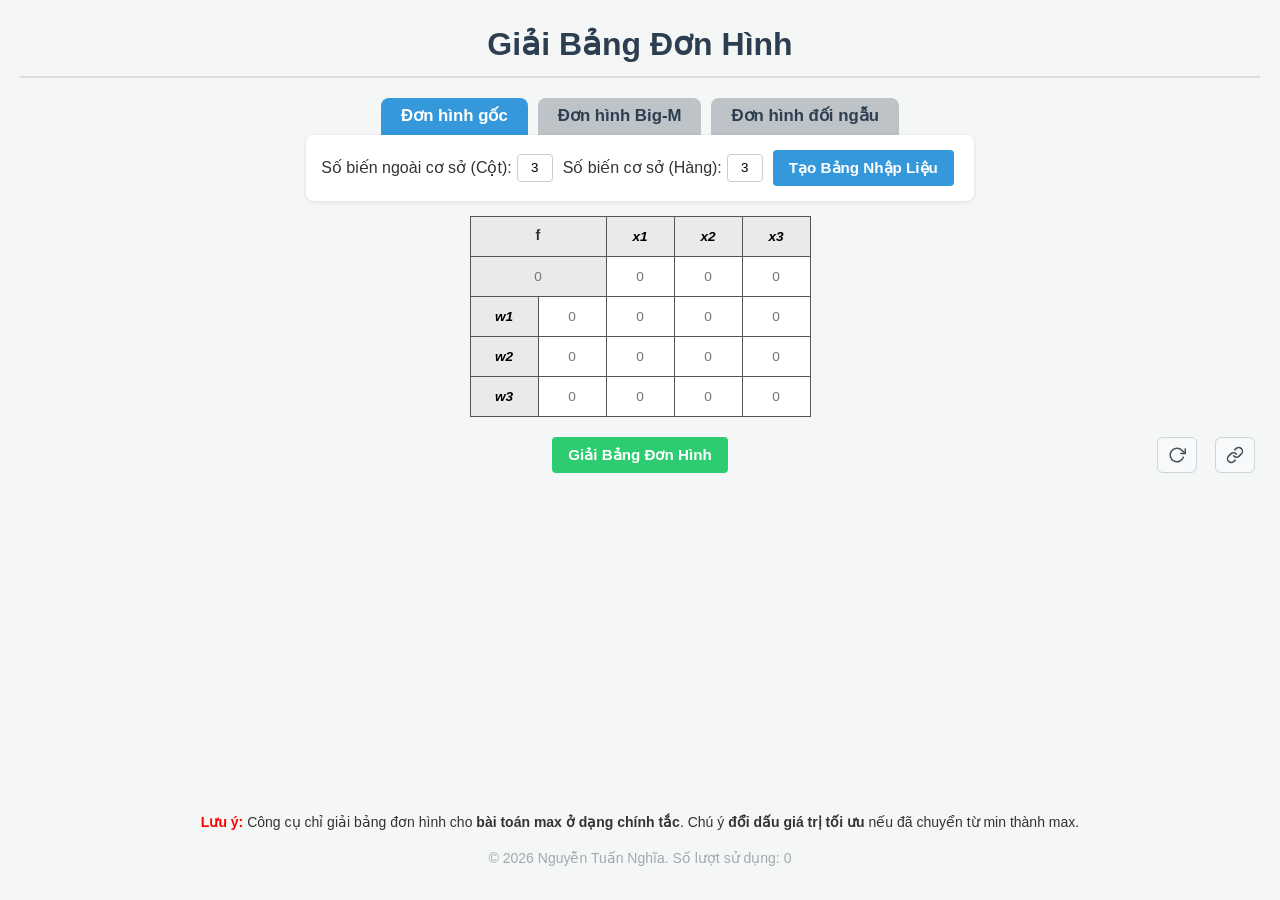
<file: index.html>
<!DOCTYPE html>
<html lang="vi">
<head>
    <meta charset="UTF-8">
    <meta name="viewport" content="width=device-width, initial-scale=1.0">
    <title>Giải Bảng Đơn Hình</title>
    <link rel="icon" type="image/x-icon" href="table.png">
    <link rel="stylesheet" href="style.css">
</head>
<body>
    <main class="content">
        <h1>Giải Bảng Đơn Hình</h1>
        
        <div class="tabs">
            <button class="tab-btn" id="tab-standard" onclick="setMode('standard')">Đơn hình gốc</button>
            <button class="tab-btn" id="tab-bigm" onclick="setMode('bigm')">Đơn hình Big-M</button>
            <button class="tab-btn" id="tab-dual" onclick="setMode('dual')">Đơn hình đối ngẫu</button>
        </div>

        <div class="setup-panel">
            <div class="setup-row">
                <div class="input-group">
                    <label>Số biến ngoài cơ sở (Cột): <input type="number" id="numCols" onfocus="clearValue(this)" onblur="restoreValue(this)" value="3" min="1"></label>
                    <label>Số biến cơ sở (Hàng): <input type="number" id="numRows" onfocus="clearValue(this)" onblur="restoreValue(this)" value="3" min="1"></label>
                </div>
                <div class="button-group">
                    <button onclick="generateInputGrid()">Tạo Bảng Nhập Liệu</button>
                </div>
            </div>
        </div>

        <div id="inputGridContainer"></div>
        <div id="controls" style="display: none; justify-content: center; align-items: center; position: relative; margin-top: 15px;">
            <!-- Nút chính (sẽ luôn nằm giữa do justify-content: center) -->
            <button id="solveButton" onclick="startSolving()">Giải Bảng Đơn Hình</button>
            
            <!-- Cụm nút phụ (ép sang phải bằng position: absolute) -->
            <div class="action-buttons">
                <button id="resetButton" onclick="resetProblem()" class="icon-btn" title="Làm mới bài toán">
                    <svg viewBox="0 0 24 24" width="18" height="18" stroke="currentColor" stroke-width="2" fill="none" stroke-linecap="round" stroke-linejoin="round"><polyline points="23 4 23 10 17 10"></polyline><path d="M20.49 15a9 9 0 1 1-2.12-9.36L23 10"></path></svg>
                </button>
                <button id="shareLinkButton" onclick="copyShareLink()" class="icon-btn" title="Sao chép link">
                    <svg viewBox="0 0 24 24" width="18" height="18" stroke="currentColor" stroke-width="2" fill="none" stroke-linecap="round" stroke-linejoin="round"><path d="M10 13a5 5 0 0 0 7.54.54l3-3a5 5 0 0 0-7.07-7.07l-1.72 1.71"></path><path d="M14 11a5 5 0 0 0-7.54-.54l-3 3a5 5 0 0 0 7.07 7.07l1.71-1.71"></path></svg>
                </button>
            </div>
        </div>

        <div id="outputArea"></div>
    </main>

    <footer>
        <p id="note"><strong><span style="color: red;">Lưu ý:</span></strong> Công cụ chỉ giải bảng đơn hình cho <strong>bài toán max ở dạng chính tắc</strong>. Chú ý <strong>đổi dấu giá trị tối ưu</strong> nếu đã chuyển từ min thành max.</p>
        <p>&copy; 2026 Nguyễn Tuấn Nghĩa. Số lượt sử dụng: <span id="clickCount">0</span></p>
    </footer>

    <script src="script.js"></script>
</body>
</html>
</file>
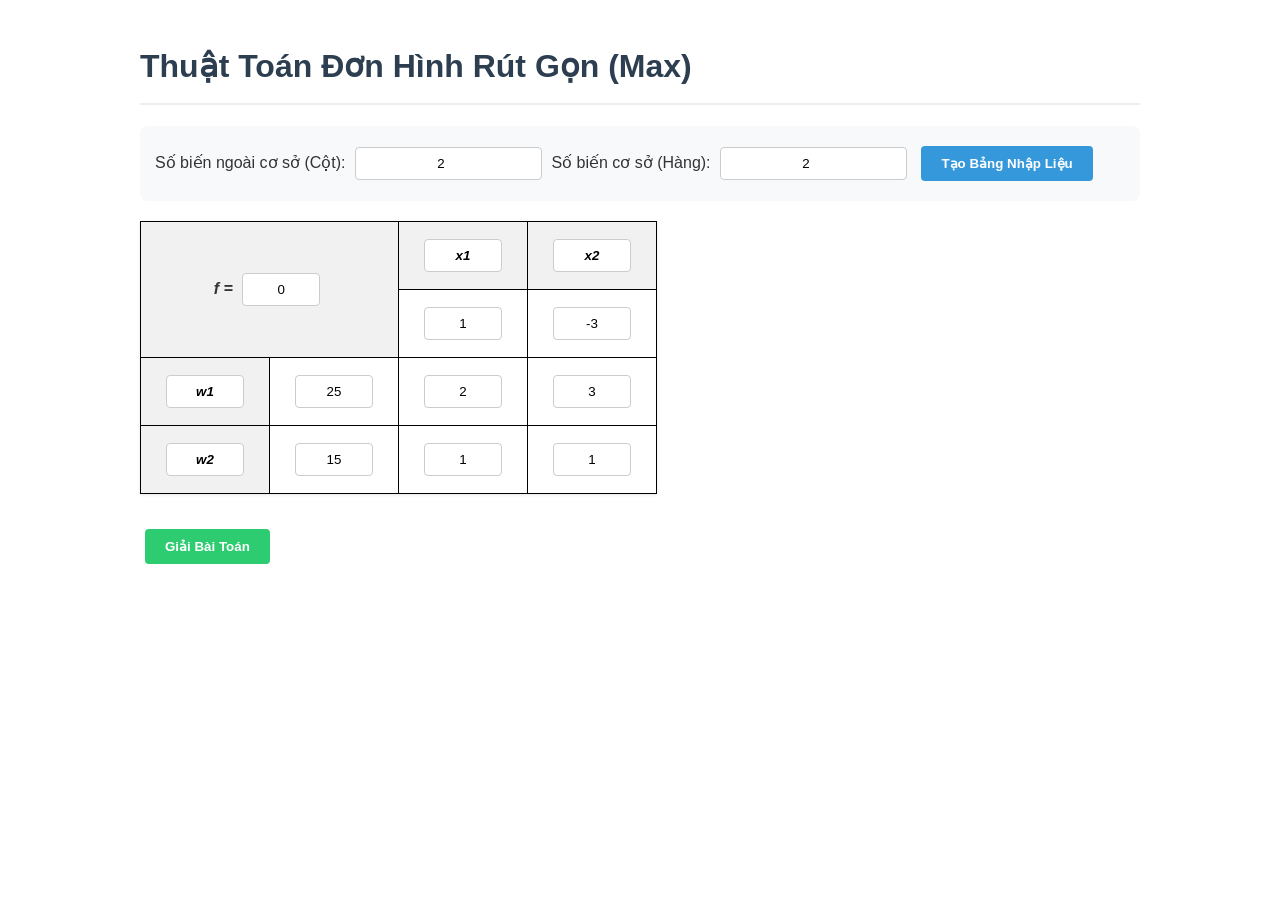
<file: ppdonhinh.html>
<!DOCTYPE html>
<html lang="vi">
<head>
    <meta charset="UTF-8">
    <meta name="viewport" content="width=device-width, initial-scale=1.0">
    <title>Giải Quy Hoạch Tuyến Tính - Đơn Hình Rút Gọn</title>
    <style>
        body { font-family: 'Segoe UI', Tahoma, Geneva, Verdana, sans-serif; line-height: 1.6; padding: 20px; color: #333; max-width: 1000px; margin: 0 auto; }
        h1, h2 { color: #2c3e50; border-bottom: 2px solid #eee; padding-bottom: 10px; }
        .setup-panel { background: #f8f9fa; padding: 15px; border-radius: 8px; margin-bottom: 20px; }
        input[type="number"], input[type="text"] { padding: 8px; margin: 5px; border: 1px solid #ccc; border-radius: 4px; text-align: center; }
        button { background: #3498db; color: white; border: none; padding: 10px 20px; cursor: pointer; border-radius: 4px; font-weight: bold; transition: background 0.3s; margin: 5px; }
        button:hover { background: #2980b9; }
        
        .simplex-table { border-collapse: collapse; margin-bottom: 30px; background: #fff; box-shadow: 0 1px 3px rgba(0,0,0,0.1); }
        .simplex-table th, .simplex-table td { border: 1px solid #000; padding: 12px 20px; text-align: center; min-width: 60px; }
        .simplex-table th { background-color: #f1f1f1; font-weight: bold; font-style: italic; }
        .pivot-element { background-color: #ffeaa7; font-weight: bold; }
        .step-title { font-weight: bold; margin-top: 20px; color: #e67e22; }
        
        #inputGrid { overflow-x: auto; margin-bottom: 20px; }
        .input-cell { width: 60px; }
        .status-optimal { color: #27ae60; font-weight: bold; font-size: 1.2em;}
        .status-unbounded { color: #c0392b; font-weight: bold; font-size: 1.2em;}
    </style>
</head>
<body>

    <h1>Thuật Toán Đơn Hình Rút Gọn (Max)</h1>
    
    <div class="setup-panel">
        <label>Số biến ngoài cơ sở (Cột): <input type="number" id="numCols" value="2" min="1"></label>
        <label>Số biến cơ sở (Hàng): <input type="number" id="numRows" value="2" min="1"></label>
        <button onclick="generateInputGrid()">Tạo Bảng Nhập Liệu</button>
    </div>

    <div id="inputGridContainer"></div>
    <div id="controls" style="display: none;">
        <button onclick="startSolving()" style="background: #2ecc71;">Giải Bài Toán</button>
    </div>

    <div id="outputArea"></div>

    <script>
        // --- 1. LỚP PHÂN SỐ (Xử lý số liệu chuẩn xác) ---
        class Frac {
            constructor(n, d = 1) {
                if (d === 0) throw "Lỗi chia cho 0";
                let sign = (n * d < 0) ? -1 : 1;
                n = Math.abs(n); d = Math.abs(d);
                let g = this.gcd(n, d);
                this.n = sign * (n / g);
                this.d = d / g;
            }
            gcd(a, b) {
                a = Math.abs(a); b = Math.abs(b);
                while (b) { let t = b; b = a % b; a = t; }
                return a;
            }
            add(f) { return new Frac(this.n * f.d + f.n * this.d, this.d * f.d); }
            sub(f) { return new Frac(this.n * f.d - f.n * this.d, this.d * f.d); }
            mul(f) { return new Frac(this.n * f.n, this.d * f.d); }
            div(f) { return new Frac(this.n * f.d, this.d * f.n); }
            neg() { return new Frac(-this.n, this.d); }
            cmp(f) { return this.n * f.d - f.n * this.d; }
            isZero() { return this.n === 0; }
            isNegative() { return this.n < 0; }
            isPositive() { return this.n > 0; }
            toString() { return this.d === 1 ? `${this.n}` : `${this.n}/${this.d}`; }
        }

        function parseFrac(str) {
            str = str.toString().trim();
            if (!str) return new Frac(0);
            if (str.includes('/')) {
                let p = str.split('/');
                return new Frac(parseInt(p[0]), parseInt(p[1]));
            }
            if (str.includes('.')) {
                let p = str.split('.');
                let dec = p[1];
                let num = parseInt(p[0] + dec);
                let den = Math.pow(10, dec.length);
                return new Frac(num, den);
            }
            return new Frac(parseInt(str));
        }

        // --- 2. GIAO DIỆN NHẬP LIỆU ---
        function generateInputGrid() {
            const rows = parseInt(document.getElementById('numRows').value);
            const cols = parseInt(document.getElementById('numCols').value);
            let html = '<table class="simplex-table">';
            
            // Dòng tiêu đề
            html += `<tr><th rowspan="2" colspan="2">f = <input type="text" id="val_f" value="0" class="input-cell"></th>`;
            for(let j=1; j<=cols; j++) html += `<th><input type="text" id="nbVar_${j-1}" value="x${j}" class="input-cell" style="font-style:italic; font-weight:bold;"></th>`;
            html += '</tr><tr>';
            for(let j=1; j<=cols; j++) html += `<td><input type="text" id="val_c_${j-1}" placeholder="-c${j}" value="0" class="input-cell"></td>`;
            html += '</tr>';

            // Các dòng ràng buộc
            for(let i=1; i<=rows; i++) {
                html += `<tr><th><input type="text" id="bVar_${i-1}" value="w${i}" class="input-cell" style="font-style:italic; font-weight:bold;"></th>`;
                html += `<td><input type="text" id="val_b_${i-1}" placeholder="b${i}" value="0" class="input-cell"></td>`;
                for(let j=1; j<=cols; j++) {
                    html += `<td><input type="text" id="val_A_${i-1}_${j-1}" value="0" class="input-cell"></td>`;
                }
                html += '</tr>';
            }
            html += '</table>';
            
            document.getElementById('inputGridContainer').innerHTML = html;
            document.getElementById('controls').style.display = 'block';
            document.getElementById('outputArea').innerHTML = '';
        }

        // --- 3. THUẬT TOÁN CỐT LÕI VÀ HIỂN THỊ ---
        function startSolving() {
            const output = document.getElementById('outputArea');
            output.innerHTML = '<h2>Quá trình giải:</h2>';
            
            const numRows = parseInt(document.getElementById('numRows').value);
            const numCols = parseInt(document.getElementById('numCols').value);
            
            // Khởi tạo trạng thái bảng
            let T = {
                basicVars: [], nonBasicVars: [],
                f: parseFrac(document.getElementById('val_f').value),
                c: [], b: [], A: []
            };

            for(let j=0; j<numCols; j++) {
                T.nonBasicVars.push(document.getElementById(`nbVar_${j}`).value);
                T.c.push(parseFrac(document.getElementById(`val_c_${j}`).value));
            }
            for(let i=0; i<numRows; i++) {
                T.basicVars.push(document.getElementById(`bVar_${i}`).value);
                T.b.push(parseFrac(document.getElementById(`val_b_${i}`).value));
                let rowA = [];
                for(let j=0; j<numCols; j++) {
                    rowA.push(parseFrac(document.getElementById(`val_A_${i}_${j}`).value));
                }
                T.A.push(rowA);
            }

            let iteration = 0;
            const maxIter = 20;

            while(iteration < maxIter) {
                // 1. Tìm cột xoay (pivot column) có -cj âm nhất
                let pCol = -1;
                let minC = new Frac(0);
                for(let j=0; j<T.c.length; j++) {
                    if (T.c[j].isNegative() && T.c[j].cmp(minC) < 0) {
                        minC = T.c[j];
                        pCol = j;
                    }
                }

                // Kiểm tra tối ưu
                if (pCol === -1) {
                    renderTableau(T, iteration, -1, -1);
                    
                    // Kiểm tra vô số nghiệm (nếu có -cj = 0 cho biến ngoài cơ sở)
                    let hasZeroC = T.c.some(cj => cj.isZero());
                    if (hasZeroC) {
                        output.innerHTML += '<p class="status-optimal">Bảng đã tối ưu! Bài toán có VÔ SỐ NGHIỆM tối ưu do có biến ngoài cơ sở có hệ số ước lượng bằng 0.</p>';
                    } else {
                        output.innerHTML += '<p class="status-optimal">Bảng đã tối ưu! Bài toán có NGHIỆM DUY NHẤT.</p>';
                    }
                    break;
                }

                // 2. Tìm hàng xoay (pivot row) bằng tỷ số min b_i / a_ij (với a_ij > 0)
                let pRow = -1;
                let minRatio = null;
                for(let i=0; i<T.A.length; i++) {
                    if (T.A[i][pCol].isPositive()) {
                        let ratio = T.b[i].div(T.A[i][pCol]);
                        if (minRatio === null || ratio.cmp(minRatio) < 0) {
                            minRatio = ratio;
                            pRow = i;
                        }
                    }
                }

                // Kiểm tra không bị chặn
                if (pRow === -1) {
                    renderTableau(T, iteration, -1, pCol);
                    output.innerHTML += '<p class="status-unbounded">Bảng không tối ưu nhưng không tìm được phần tử xoay (tất cả a_ij ≤ 0). Bài toán KHÔNG BỊ CHẶN (Unbounded).</p>';
                    break;
                }

                // Hiển thị bảng hiện tại trước khi biến đổi
                renderTableau(T, iteration, pRow, pCol);

                // 3. Thực hiện biến đổi xoay (Pivoting) - Quy tắc hình chữ nhật
                T = pivot(T, pRow, pCol);
                iteration++;
            }
        }

        function pivot(T, pRow, pCol) {
            let P = T.A[pRow][pCol];
            let newT = {
                basicVars: [...T.basicVars],
                nonBasicVars: [...T.nonBasicVars],
                A: [], b: [], c: [], f: null
            };
            
            // Đổi vị trí biến
            newT.basicVars[pRow] = T.nonBasicVars[pCol];
            newT.nonBasicVars[pCol] = T.basicVars[pRow];

            let invP = new Frac(1).div(P);
            let negP = P.neg();

            for(let i=0; i<T.basicVars.length; i++) newT.A.push([]);

            // Hàng xoay mới
            for(let j=0; j<T.nonBasicVars.length; j++) {
                if(j === pCol) newT.A[pRow][j] = invP;
                else newT.A[pRow][j] = T.A[pRow][j].mul(invP);
            }
            newT.b[pRow] = T.b[pRow].mul(invP);

            // Cột xoay mới
            for(let i=0; i<T.basicVars.length; i++) {
                if(i !== pRow) newT.A[i][pCol] = T.A[i][pCol].div(negP);
            }
            newT.c[pCol] = T.c[pCol].div(negP);

            // Quy tắc hình chữ nhật cho các phần tử còn lại
            for(let i=0; i<T.basicVars.length; i++) {
                if(i === pRow) continue;
                for(let j=0; j<T.nonBasicVars.length; j++) {
                    if(j === pCol) continue;
                    let cross = T.A[pRow][j].mul(T.A[i][pCol]).div(P);
                    newT.A[i][j] = T.A[i][j].sub(cross);
                }
                let bCross = T.b[pRow].mul(T.A[i][pCol]).div(P);
                newT.b[i] = T.b[i].sub(bCross);
            }

            // Hàng c và f mới
            for(let j=0; j<T.nonBasicVars.length; j++) {
                if(j === pCol) continue;
                let cCross = T.A[pRow][j].mul(T.c[pCol]).div(P);
                newT.c[j] = T.c[j].sub(cCross);
            }
            let fCross = T.b[pRow].mul(T.c[pCol]).div(P);
            newT.f = T.f.sub(fCross);

            return newT;
        }

        function renderTableau(T, iter, pRow, pCol) {
            const output = document.getElementById('outputArea');
            let html = `<div class="step-title">Bảng lặp thứ ${iter}:</div>`;
            html += `<table class="simplex-table">`;
            
            // Hàng đầu (f và tên biến)
            html += `<tr><th rowspan="2" colspan="2">f = ${T.f.toString()}</th>`;
            for(let j=0; j<T.nonBasicVars.length; j++) {
                html += `<th>${T.nonBasicVars[j]}</th>`;
            }
            html += `</tr><tr>`;
            
            // Hàng -cj
            for(let j=0; j<T.nonBasicVars.length; j++) {
                let isPivotCol = (j === pCol) ? 'class="pivot-element"' : '';
                html += `<td ${isPivotCol}>${T.c[j].toString()}</td>`;
            }
            html += `</tr>`;

            // Các hàng A
            for(let i=0; i<T.basicVars.length; i++) {
                html += `<tr><th>${T.basicVars[i]}</th>`;
                let isPivotRow = (i === pRow) ? 'class="pivot-element"' : '';
                html += `<td ${isPivotRow}>${T.b[i].toString()}</td>`;
                for(let j=0; j<T.nonBasicVars.length; j++) {
                    let isPivotCell = (i === pRow && j === pCol) ? 'class="pivot-element" style="color:red;"' : '';
                    html += `<td ${isPivotCell}>${T.A[i][j].toString()}</td>`;
                }
                html += `</tr>`;
            }
            
            html += `</table>`;
            output.innerHTML += html;
        }
        
        // Khởi tạo bảng mẫu mặc định khi tải trang (Khớp với image_9dc1a0.png)
        window.onload = function() { generateInputGrid(); 
            document.getElementById('val_c_0').value = "1";
            document.getElementById('val_c_1').value = "-3";
            document.getElementById('val_b_0').value = "25";
            document.getElementById('val_A_0_0').value = "2";
            document.getElementById('val_A_0_1').value = "3";
            document.getElementById('val_b_1').value = "15";
            document.getElementById('val_A_1_0').value = "1";
            document.getElementById('val_A_1_1').value = "1";
        };
    </script>
</body>
</html>
</file>
<file: style.css>
body { 
    font-family: 'Segoe UI', Tahoma, Geneva, Verdana, sans-serif; 
    line-height: 1.5; 
    padding: 10px 20px; 
    color: #333; 
    max-width: 1400px; 
    margin: 0 auto; 
    text-align: center; 
    background-color: #f4f7f6;
    display: flex;
    flex-direction: column;
    min-height: 97vh;
}
.content { flex: 1; }

h1, h2 { 
    color: #2c3e50; 
    border-bottom: 2px solid #ddd; 
    padding-bottom: 8px;
    margin-top: 10px;
    margin-bottom: 20px;
}

/* Tabs */
.tabs {
    display: flex;
    justify-content: center;
    gap: 10px;
}
.tab-btn {
    height:auto;
    background-color: #bdc3c7;
    color: #2c3e50;
    font-size: 1.05em;
    padding: 10px 20px;
    border-radius: 8px 8px 0 0;
    margin: 0;
}
.tab-btn:hover {
    background-color: #2980b9;
    color: white;
}
.tab-btn.active {
    background-color: #3498db;
    color: white;
}

.setup-panel { 
    background: #ffffff; 
    padding: 5px 15px; 
    border-radius: 8px; 
    margin-bottom: 15px; 
    display: inline-block; 
    box-shadow: 0 1px 4px rgba(0,0,0,0.1);
}
.setup-row {
    display: flex;
    flex-wrap: wrap;
    justify-content: center;
    align-items: center; 
    gap: 5px;
    padding: 5px 0;      
}
.setup-row label {
    display: flex;
    align-items: center; 
    gap: 5px;            
    white-space: nowrap;
}
.input-group {
    display: flex;
    flex-wrap: wrap;
    justify-content: center;
    align-items: center; 
    gap: 10px;
}
.button-group { flex: 0 1 auto; }

input[type="number"], input[type="text"] {
    border-radius: 4px; 
    text-align: center; 
    box-sizing: border-box;
}
input::-webkit-outer-spin-button,
input::-webkit-inner-spin-button {
  -webkit-appearance: none;
  margin: 0;
}
input[type="number"] { border: 1px solid #ccc; width: 60px; width: 36px; height: 28px; }
.input-cell { border: 0px; width: 25px; font-size: 0.95em; padding: 6px 0px; }
.input-cell.title { width: 30px; background: #eaeaea; }
.input-cell:focus { outline: none; }
.input-cell:focus::placeholder { color: transparent; }

button { 
    background: #3498db; 
    color: white; 
    border: none; 
    padding: 0 16px; 
    height: 36px; 
    cursor: pointer; 
    border-radius: 4px; 
    font-weight: bold; 
    transition: background 0.3s; 
    margin: 5px; 
    font-size: 0.95em;
    line-height: 1;
    vertical-align: middle;
}
button:hover { background: #2980b9; }

#solveButton { background: #2ecc71; }
#solveButton:hover { background: #27ae60; }

#inputGridContainer { overflow-x: auto; margin-bottom: 15px; }
#inputGridContainer table { margin: 0 auto; }
#outputArea {
    display: flex;
    flex-wrap: wrap; 
    gap: 15px;       
    justify-content: center; 
    align-items: flex-start;
    margin-top: 10px;
}
#outputArea h2 { width: 100%; margin-bottom: 5px; }

.status-optimal, .status-unbounded, .status-infeasible {
    width: 100%; 
    font-size: 1.1em;
    margin: 10px 0;
    padding: 10px;
    background: #fff;
    border-radius: 6px;
    box-shadow: 0 1px 3px rgba(0,0,0,0.1);
    font-weight: bold;
}
.status-optimal { color: #27ae60; }
.status-unbounded { color: #d35400; }
.status-infeasible { color: #c0392b; }

.step-container {
    background: #ffffff;
    padding: 12px;
    border-radius: 8px;
    box-shadow: 0 2px 5px rgba(0,0,0,0.08);
    display: flex;
    flex-direction: column;
    align-items: center;
}
.step-title { font-weight: bold; margin-bottom: 8px; color: #d35400; }

.simplex-table { border-collapse: collapse; background: #fff; }
.simplex-table th, .simplex-table td { 
    border: 1px solid #555; 
    padding: 6px 16px; 
    text-align: center; 
    min-width: 35px;  
    font-size: 0.9em; 
}
.simplex-table th { background-color: #eaeaea; font-weight: bold; }
.pivot-element { background-color: #fff2c9; font-weight: bold; }

.artificial-cb {
    transform: scale(1.2);
    margin-left: 5px;
    /* cursor: pointer; */
}

.artificial-label {
    position: absolute;
    right: 100%;             
    top: 50%;
    transform: translateY(-50%); 
    margin-right: 12px;      
    display: flex;
    align-items: center;
    flex-direction: row-reverse; /* ĐẢO NGƯỢC: Chữ hiện trước, checkbox hiện sau */
    gap: 8px;                
    white-space: nowrap;
    font-weight: normal;     
    color: #333;
    /* cursor: pointer; */
}

.artificial-label input[type="checkbox"] {
    margin: 0;
    /* cursor: pointer; */
}

/* HIỆU ỨNG GẠCH CHÉO CHO CỘT ẨN GIẢ ĐÃ RA KHỎI CƠ SỞ */
.dropped-cell {
    background: repeating-linear-gradient(
        45deg,
        #f0f0f0,
        #f0f0f0 8px,
        #e2e5e7 8px,
        #e2e5e7 16px
    ) !important;
    color: #95a5a6 !important;
}

@media (max-width: 540px) {
    input[type="checkbox"] {
        width: 12px;
        height: 12px;
    }
    #outputArea { flex-direction: column; align-items: stretch; }
    .button-group { flex: 1 1 100%; text-align: center; }
    .step-container { width: 100%; box-sizing: border-box; overflow-x: auto; }
    .simplex-table th, .simplex-table td { padding: 6px 10px; font-size: 0.85em; }
    .input-cell { width: 20px; font-size: 0.95em; padding: 6px 0px; }
    .input-cell.title { width: 25px; }

    .artificial-label {
        position: static;          /* Hủy treo bên ngoài, tự động rớt xuống dưới ô input */
        transform: none;           
        margin: 0 auto 0 auto;   
        display: flex;
        flex-direction: row;       /* BÌNH THƯỜNG: Checkbox hiện trước, chữ hiện sau */
        justify-content: center;   
        width: fit-content;        
    }
}

#note {
    color: #333;
    margin: 5px 10px 15px 10px;
}
footer {
    color: #2c3e506b;
    text-align: center;
    font-size: 14px;
    margin-top: 20px;
}

/* --- Nút chức năng nhỏ --- */
.action-buttons {
    position: absolute;
    right: 0;
    display: flex;
    gap: 8px;
}

.icon-btn {
    background-color: #f8f9fa;
    color: #495057;
    border: 1px solid #ced4da;
    padding: 8px 10px;
    border-radius: 6px;
    cursor: pointer;
    display: flex;
    align-items: center;
    justify-content: center;
    transition: all 0.2s;
}

.icon-btn:hover {
    background-color: #e9ecef;
    color: #2a73cc; /* Sáng màu khi trỏ chuột */
    border-color: #adb5bd;
}

/* --- Thông báo nổi (Toast) --- */
.toast-message {
    visibility: hidden;
    min-width: 200px;
    background-color: #333;
    color: #fff;
    text-align: center;
    border-radius: 8px;
    padding: 12px 16px;
    position: fixed;
    z-index: 9999;
    left: 50%;
    bottom: 30px;
    transform: translateX(-50%) translateY(20px);
    font-size: 14px;
    opacity: 0;
    transition: opacity 0.3s ease, transform 0.3s ease, visibility 0.3s;
    box-shadow: 0 4px 12px rgba(0,0,0,0.2);
}

.toast-message.show {
    visibility: visible;
    opacity: 1;
    transform: translateX(-50%) translateY(0); /* Hiệu ứng trượt nhẹ lên */
}

/* --- Tối ưu cho điện thoại --- */
@media (max-width: 540px) {
    #controls {
        flex-direction: column; /* Đẩy các nút thành cột dọc */
        /* gap: 0px; */
    }
    .action-buttons {
        position: static; /* Gỡ bỏ neo phải để căn giữa theo cột */
    }
}
</file>
